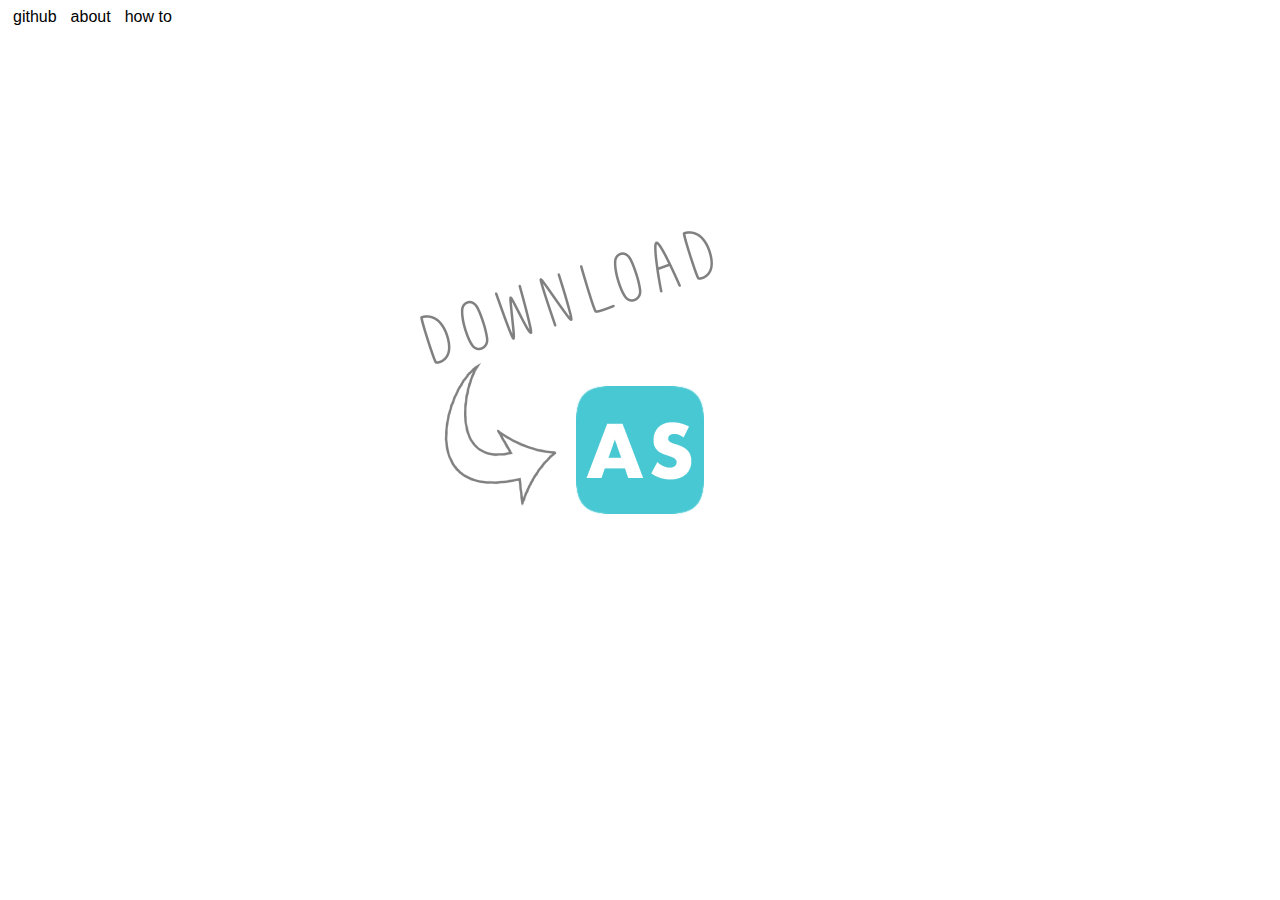
<file: index.html>
<!DOCTYPE html>
<html lang="en">
<head>

    <link rel="stylesheet" href="style.css">
    <meta charset="UTF-8">
    <title>LPIS Registration Script</title>

</head>

<body>

<a class="link" href="https://github.com/luckduck244/LPISscript/">github</a>
<a class="link" href=about.html>about</a>
<a class="link" href=howto.html>how to</a>


<a href="https://github.com/luckduck244/LPISscript/archive/master.zip">
<img class="icon" src="icon128.png">
</a>

<img class="download" src="download.png">



</body>
</html>
</file>
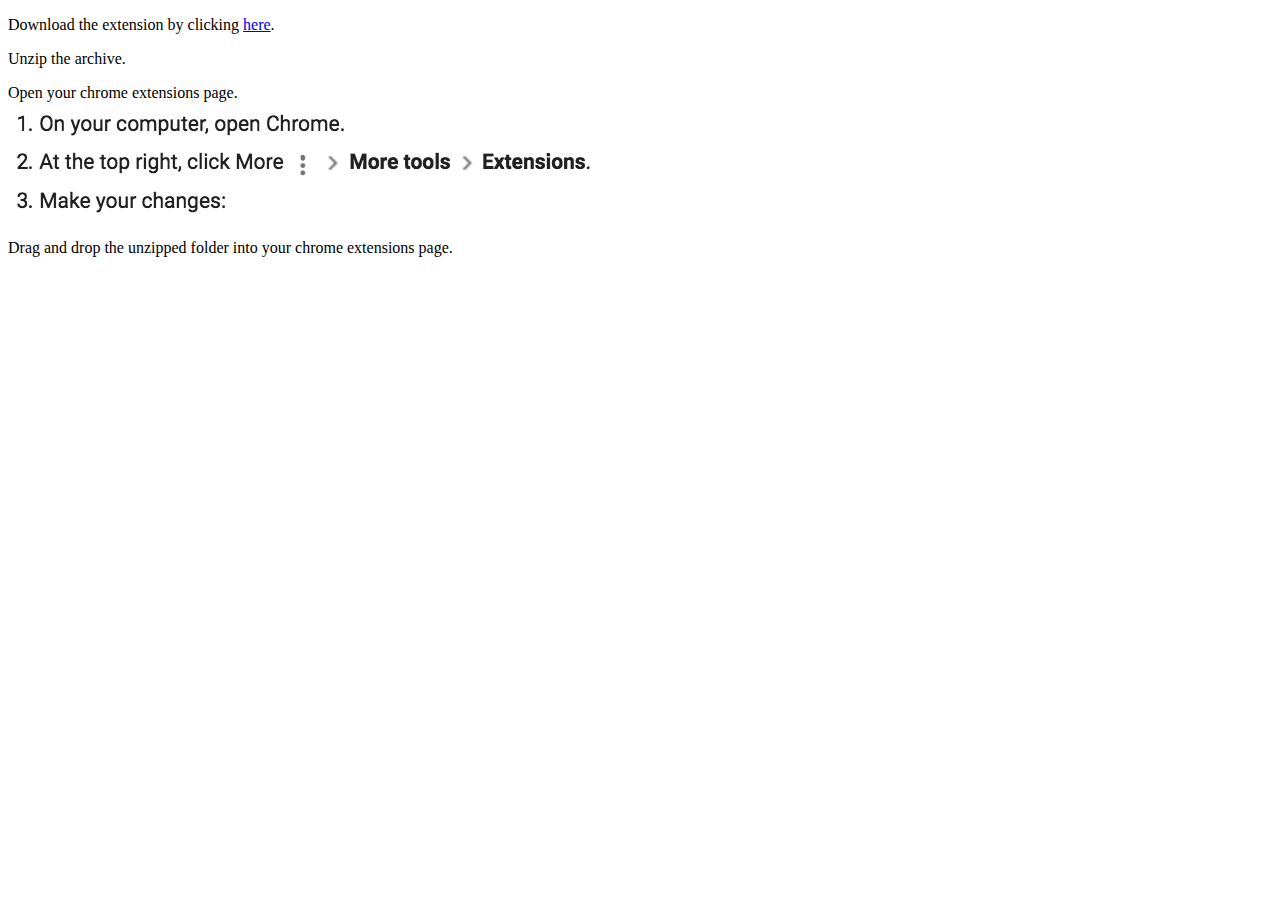
<file: howto.html>
<!DOCTYPE html>
<html lang="en">
<head>
    <meta charset="UTF-8">
    <title>How To</title>
</head>
<body>

<p class="step">
    Download the extension by clicking <a href="https://github.com/luckduck244/LPISscript/archive/master.zip"> here</a>.
</p>

<p class="step">
    Unzip the archive.
</p>

<p class="step">
    Open your chrome extensions page.
    <br>
    <img src="chrome_instructions.png">
</p>

<p class="step">
    Drag and drop the unzipped folder into your chrome extensions page</a>.
</p>

</body>
</html>
</file>
<file: style.css>
img.icon {
    z-index:1;
    position: absolute;
    top: 50%;
    left: 50%;
    width: 128px;
    height: 128px;



    margin-top: -64px; /* Half the height */
    margin-left: -64px; /* Half the width */
    -webkit-animation-name: scale-up-center;
    -webkit-animation-duration: 800ms
}



a.link {
    margin-left: 5px;
    margin-right: 5px;
    font-size: 12pt;
    font-family: Arial;
    color: black;
    text-decoration: none;



}

img.download {
    z-index:0;
    position: absolute;
    top: 50%;
    left: 50%;
    width: 500px;
    height: 500px;
    margin-top: -250px;
    margin-left: -250px;
    filter:opacity(50%)


}

@-webkit-keyframes scale-up-center {
    0% {
        -webkit-transform: scale(0.8);
        transform: scale(0.8);
    }
    100% {
        -webkit-transform: scale(1);
        transform: scale(1);
    }
}

@keyframes scale-up-center {
    0% {
        -webkit-transform: scale(0.8);
        transform: scale(0.8);
    }
    100% {
        -webkit-transform: scale(1);
        transform: scale(1);
    }
}
</file>
